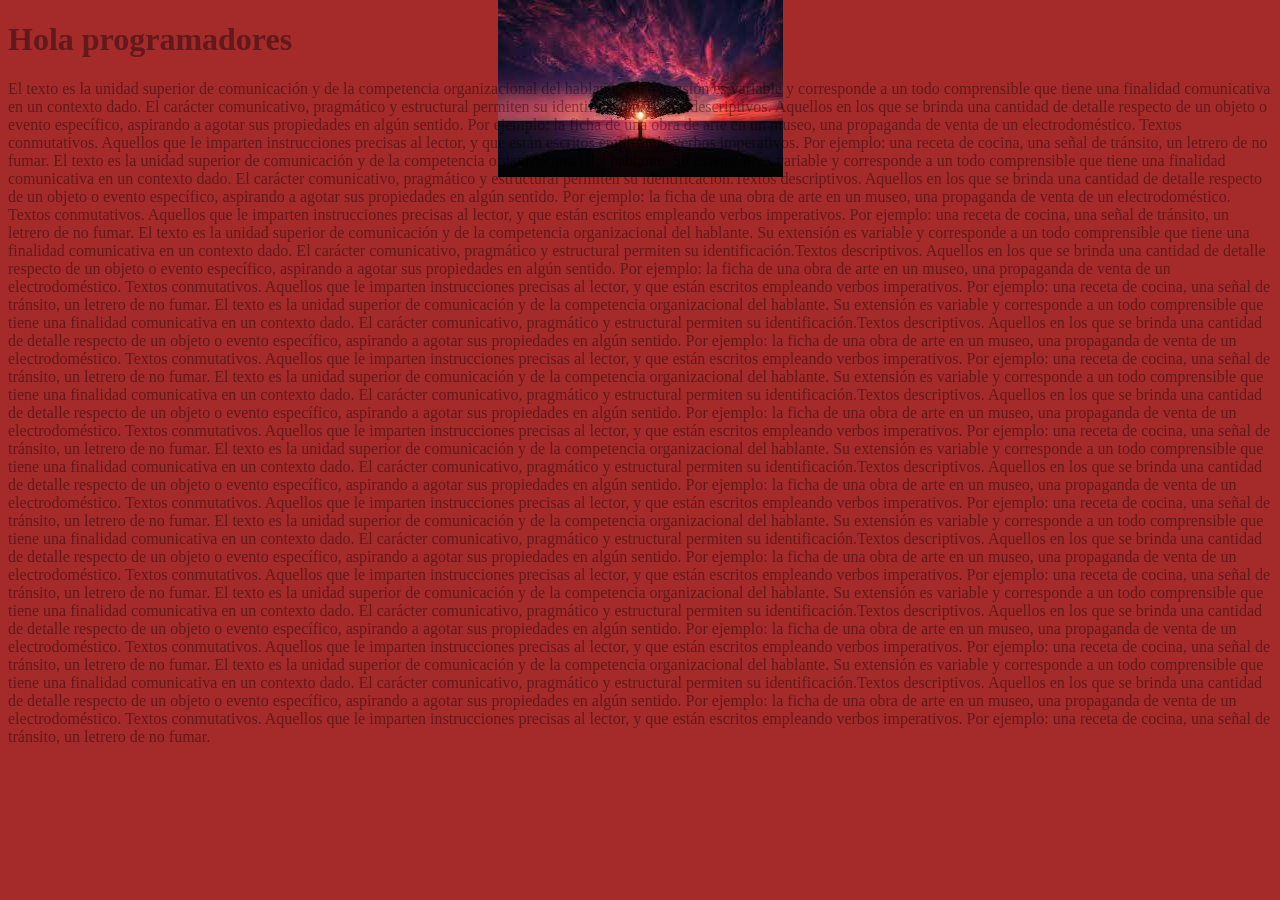
<file: background/index.html>
<!DOCTYPE html>
<html lang="en">
  <head>
    <meta charset="UTF-8" />
    <meta name="viewport" content="width=device-width, initial-scale=1.0" />
    <title>Background</title>
    <link rel="stylesheet" href="style.css" />
  </head>
  <body>
    <div>
      <h1>Hola programadores</h1>
      <p>
        El texto es la unidad superior de comunicación y de la competencia
        organizacional del hablante. Su extensión es variable y corresponde a un
        todo comprensible que tiene una finalidad comunicativa en un contexto
        dado. El carácter comunicativo, pragmático y estructural permiten su
        identificación.Textos descriptivos. Aquellos en los que se brinda una
        cantidad de detalle respecto de un objeto o evento específico, aspirando
        a agotar sus propiedades en algún sentido. Por ejemplo: la ficha de una
        obra de arte en un museo, una propaganda de venta de un
        electrodoméstico. Textos conmutativos. Aquellos que le imparten
        instrucciones precisas al lector, y que están escritos empleando verbos
        imperativos. Por ejemplo: una receta de cocina, una señal de tránsito,
        un letrero de no fumar. El texto es la unidad superior de comunicación y
        de la competencia organizacional del hablante. Su extensión es variable
        y corresponde a un todo comprensible que tiene una finalidad
        comunicativa en un contexto dado. El carácter comunicativo, pragmático y
        estructural permiten su identificación.Textos descriptivos. Aquellos en
        los que se brinda una cantidad de detalle respecto de un objeto o evento
        específico, aspirando a agotar sus propiedades en algún sentido. Por
        ejemplo: la ficha de una obra de arte en un museo, una propaganda de
        venta de un electrodoméstico. Textos conmutativos. Aquellos que le
        imparten instrucciones precisas al lector, y que están escritos
        empleando verbos imperativos. Por ejemplo: una receta de cocina, una
        señal de tránsito, un letrero de no fumar. El texto es la unidad
        superior de comunicación y de la competencia organizacional del
        hablante. Su extensión es variable y corresponde a un todo comprensible
        que tiene una finalidad comunicativa en un contexto dado. El carácter
        comunicativo, pragmático y estructural permiten su identificación.Textos
        descriptivos. Aquellos en los que se brinda una cantidad de detalle
        respecto de un objeto o evento específico, aspirando a agotar sus
        propiedades en algún sentido. Por ejemplo: la ficha de una obra de arte
        en un museo, una propaganda de venta de un electrodoméstico. Textos
        conmutativos. Aquellos que le imparten instrucciones precisas al lector,
        y que están escritos empleando verbos imperativos. Por ejemplo: una
        receta de cocina, una señal de tránsito, un letrero de no fumar. El
        texto es la unidad superior de comunicación y de la competencia
        organizacional del hablante. Su extensión es variable y corresponde a un
        todo comprensible que tiene una finalidad comunicativa en un contexto
        dado. El carácter comunicativo, pragmático y estructural permiten su
        identificación.Textos descriptivos. Aquellos en los que se brinda una
        cantidad de detalle respecto de un objeto o evento específico, aspirando
        a agotar sus propiedades en algún sentido. Por ejemplo: la ficha de una
        obra de arte en un museo, una propaganda de venta de un
        electrodoméstico. Textos conmutativos. Aquellos que le imparten
        instrucciones precisas al lector, y que están escritos empleando verbos
        imperativos. Por ejemplo: una receta de cocina, una señal de tránsito,
        un letrero de no fumar. El texto es la unidad superior de comunicación y
        de la competencia organizacional del hablante. Su extensión es variable
        y corresponde a un todo comprensible que tiene una finalidad
        comunicativa en un contexto dado. El carácter comunicativo, pragmático y
        estructural permiten su identificación.Textos descriptivos. Aquellos en
        los que se brinda una cantidad de detalle respecto de un objeto o evento
        específico, aspirando a agotar sus propiedades en algún sentido. Por
        ejemplo: la ficha de una obra de arte en un museo, una propaganda de
        venta de un electrodoméstico. Textos conmutativos. Aquellos que le
        imparten instrucciones precisas al lector, y que están escritos
        empleando verbos imperativos. Por ejemplo: una receta de cocina, una
        señal de tránsito, un letrero de no fumar. El texto es la unidad
        superior de comunicación y de la competencia organizacional del
        hablante. Su extensión es variable y corresponde a un todo comprensible
        que tiene una finalidad comunicativa en un contexto dado. El carácter
        comunicativo, pragmático y estructural permiten su identificación.Textos
        descriptivos. Aquellos en los que se brinda una cantidad de detalle
        respecto de un objeto o evento específico, aspirando a agotar sus
        propiedades en algún sentido. Por ejemplo: la ficha de una obra de arte
        en un museo, una propaganda de venta de un electrodoméstico. Textos
        conmutativos. Aquellos que le imparten instrucciones precisas al lector,
        y que están escritos empleando verbos imperativos. Por ejemplo: una
        receta de cocina, una señal de tránsito, un letrero de no fumar. El
        texto es la unidad superior de comunicación y de la competencia
        organizacional del hablante. Su extensión es variable y corresponde a un
        todo comprensible que tiene una finalidad comunicativa en un contexto
        dado. El carácter comunicativo, pragmático y estructural permiten su
        identificación.Textos descriptivos. Aquellos en los que se brinda una
        cantidad de detalle respecto de un objeto o evento específico, aspirando
        a agotar sus propiedades en algún sentido. Por ejemplo: la ficha de una
        obra de arte en un museo, una propaganda de venta de un
        electrodoméstico. Textos conmutativos. Aquellos que le imparten
        instrucciones precisas al lector, y que están escritos empleando verbos
        imperativos. Por ejemplo: una receta de cocina, una señal de tránsito,
        un letrero de no fumar. El texto es la unidad superior de comunicación y
        de la competencia organizacional del hablante. Su extensión es variable
        y corresponde a un todo comprensible que tiene una finalidad
        comunicativa en un contexto dado. El carácter comunicativo, pragmático y
        estructural permiten su identificación.Textos descriptivos. Aquellos en
        los que se brinda una cantidad de detalle respecto de un objeto o evento
        específico, aspirando a agotar sus propiedades en algún sentido. Por
        ejemplo: la ficha de una obra de arte en un museo, una propaganda de
        venta de un electrodoméstico. Textos conmutativos. Aquellos que le
        imparten instrucciones precisas al lector, y que están escritos
        empleando verbos imperativos. Por ejemplo: una receta de cocina, una
        señal de tránsito, un letrero de no fumar. El texto es la unidad
        superior de comunicación y de la competencia organizacional del
        hablante. Su extensión es variable y corresponde a un todo comprensible
        que tiene una finalidad comunicativa en un contexto dado. El carácter
        comunicativo, pragmático y estructural permiten su identificación.Textos
        descriptivos. Aquellos en los que se brinda una cantidad de detalle
        respecto de un objeto o evento específico, aspirando a agotar sus
        propiedades en algún sentido. Por ejemplo: la ficha de una obra de arte
        en un museo, una propaganda de venta de un electrodoméstico. Textos
        conmutativos. Aquellos que le imparten instrucciones precisas al lector,
        y que están escritos empleando verbos imperativos. Por ejemplo: una
        receta de cocina, una señal de tránsito, un letrero de no fumar.
      </p>
    </div>
  </body>
</html>
</file>
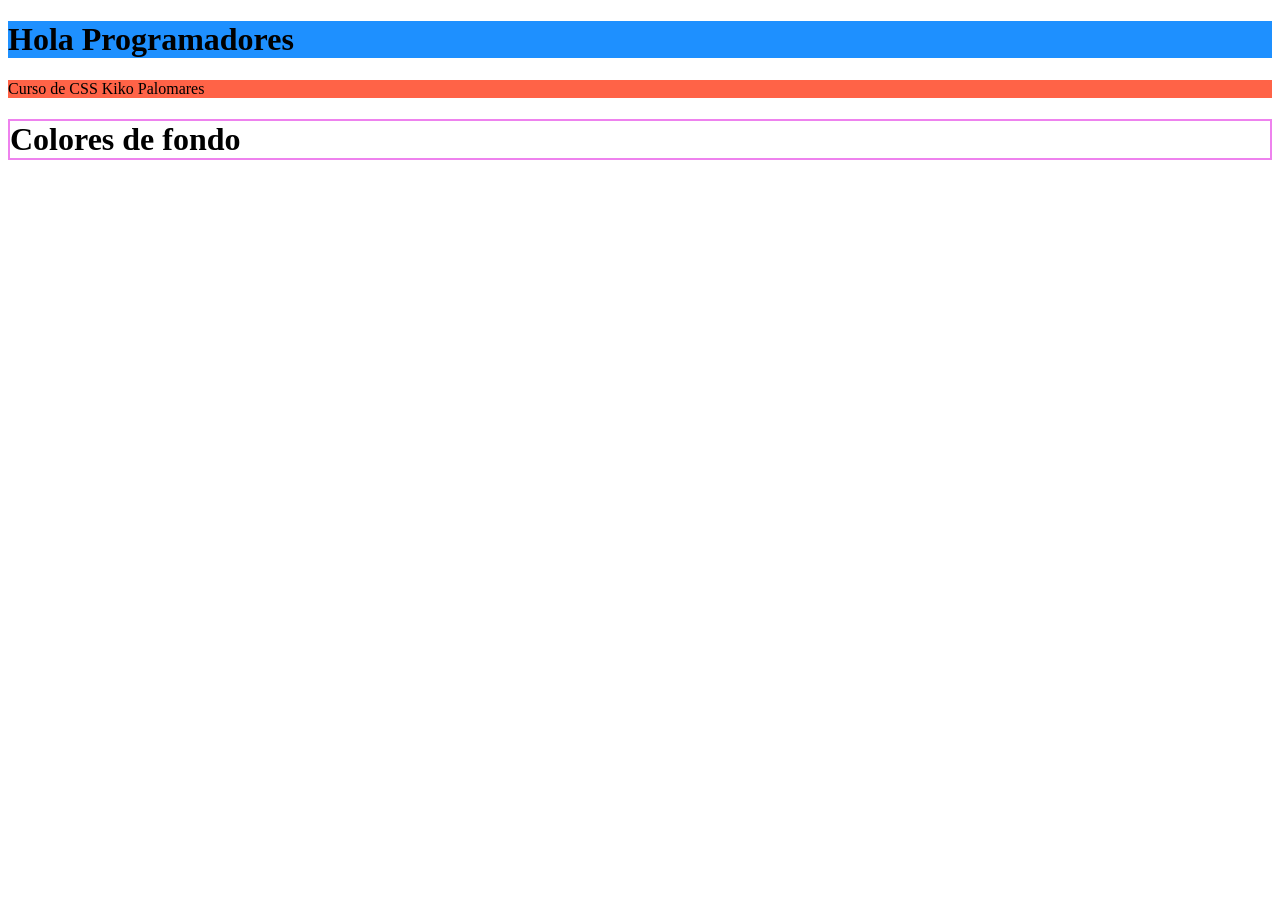
<file: colors/index.html>
<!DOCTYPE html>
<html lang="en">
  <head>
    <meta charset="UTF-8" />
    <meta name="viewport" content="width=device-width, initial-scale=1.0" />
    <title>Document</title>
  </head>
  <body>
    <h1 style="background-color: dodgerblue">Hola Programadores</h1>
    <p style="background-color: tomato">Curso de CSS Kiko Palomares</p>
    <h1 style="border: 2px solid violet">Colores de fondo</h1>
  </body>
</html>
</file>
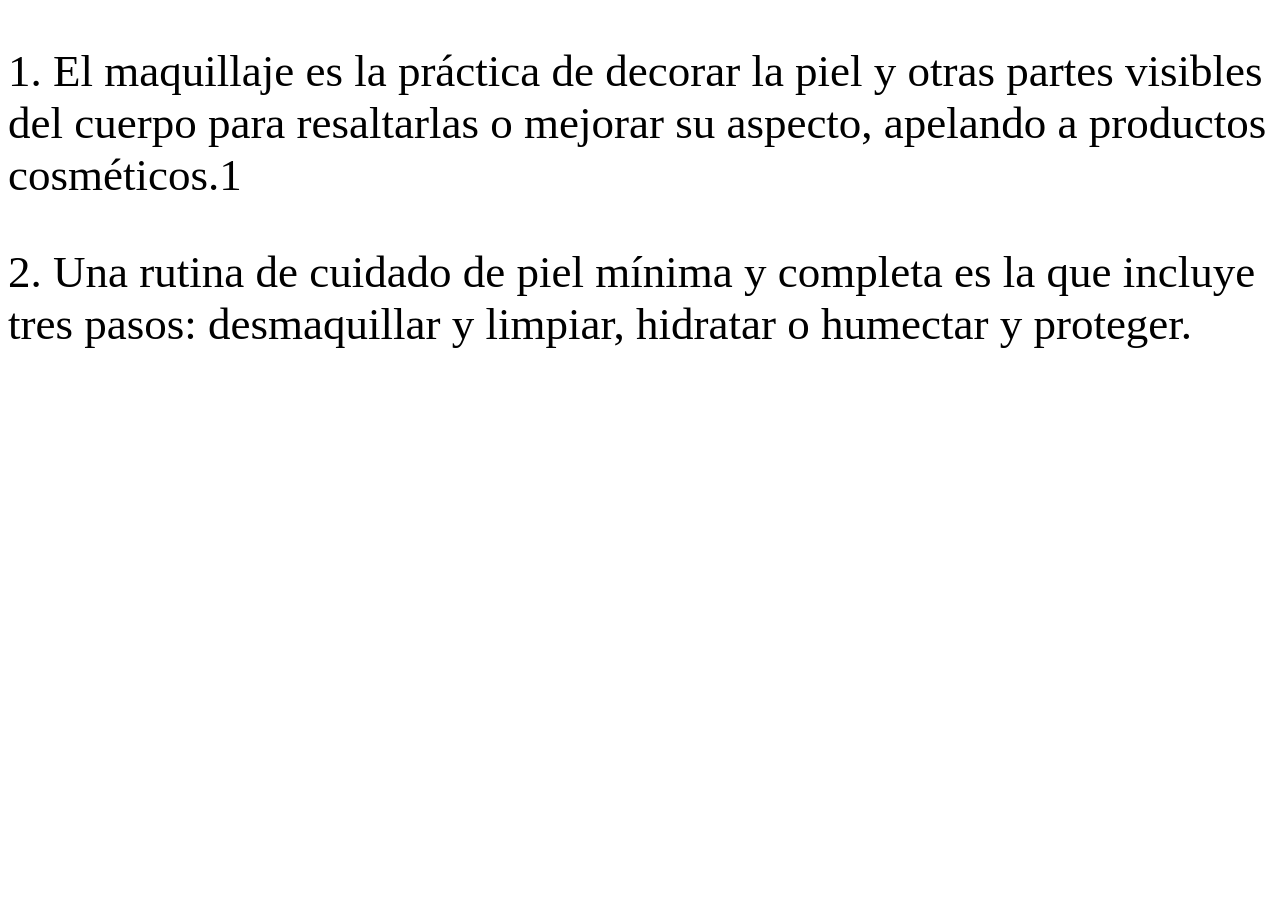
<file: selectors/Index.html>
<!DOCTYPE html>
<html lang="en">
  <head>
    <meta charset="UTF-8" />
    <meta name="viewport" content="width=device-width, initial-scale=1.0" />
    <title>Document</title>
    <link rel="stylesheet" href="style.css" />
  </head>
  <body>
    <p>
      1. El maquillaje es la práctica de decorar la piel y otras partes visibles
      del cuerpo para resaltarlas o mejorar su aspecto, apelando a productos
      cosméticos.1​
    </p>
    <p>
      2. Una rutina de cuidado de piel mínima y completa es la que incluye tres
      pasos: desmaquillar y limpiar, hidratar o humectar y proteger.
    </p>
  </body>
</html>
</file>
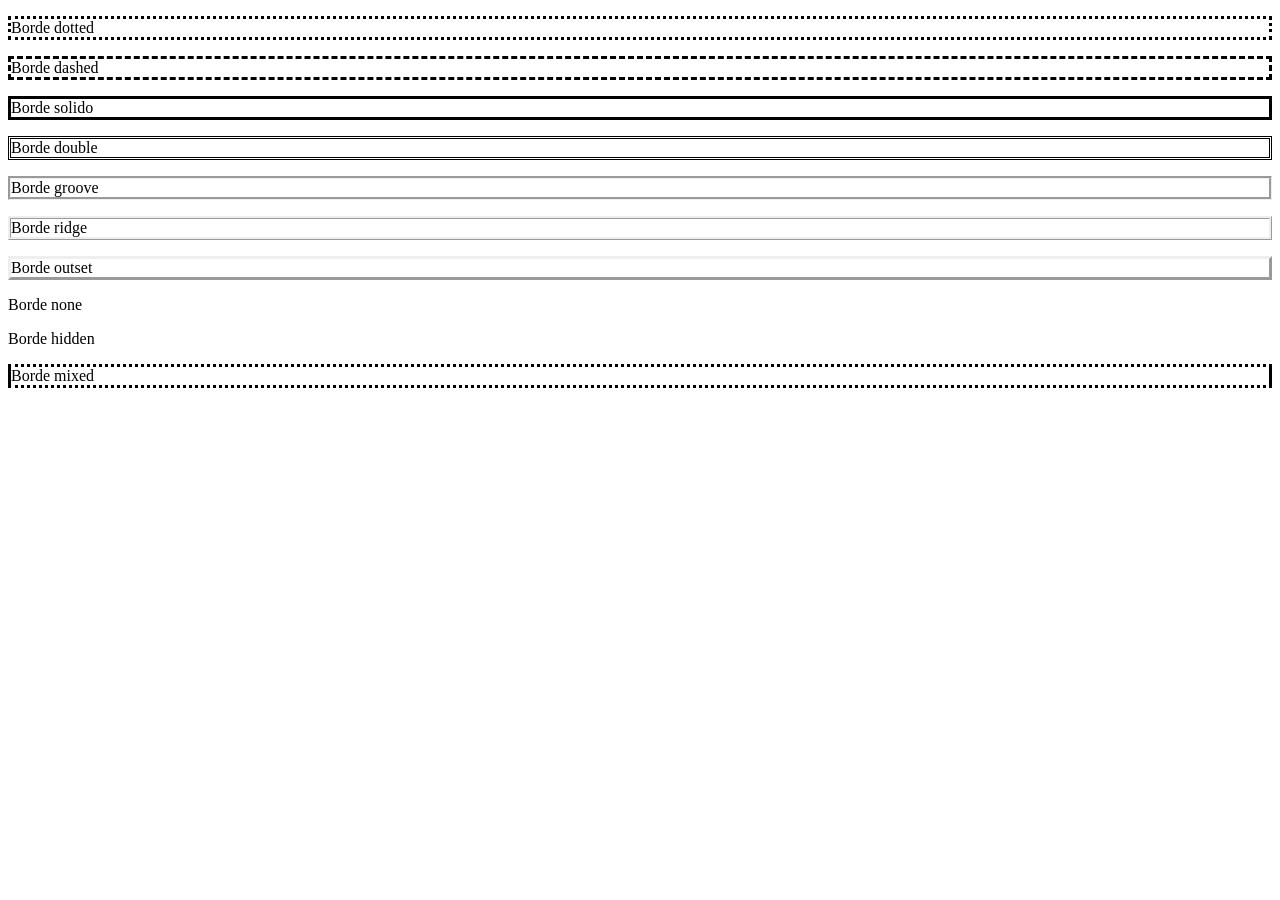
<file: background/edges/index.html>
<!DOCTYPE html>
<html lang="en">
  <head>
    <meta charset="UTF-8" />
    <meta name="viewport" content="width=device-width, initial-scale=1.0" />
    <title>Edges</title>
    <link rel="stylesheet" href="style.css" />
  </head>
  <body>
    <!--Border style-->
    <p class="dotted">Borde dotted</p>
    <p class="dashed">Borde dashed</p>
    <p class="solid">Borde solido</p>
    <p class="double">Borde double</p>
    <p class="groove">Borde groove</p>
    <p class="ridge">Borde ridge</p>
    <p class="outset">Borde outset</p>
    <p class="none">Borde none</p>
    <p class="hidden">Borde hidden</p>
    <p class="mix">Borde mixed</p>
  </body>
</html>
</file>
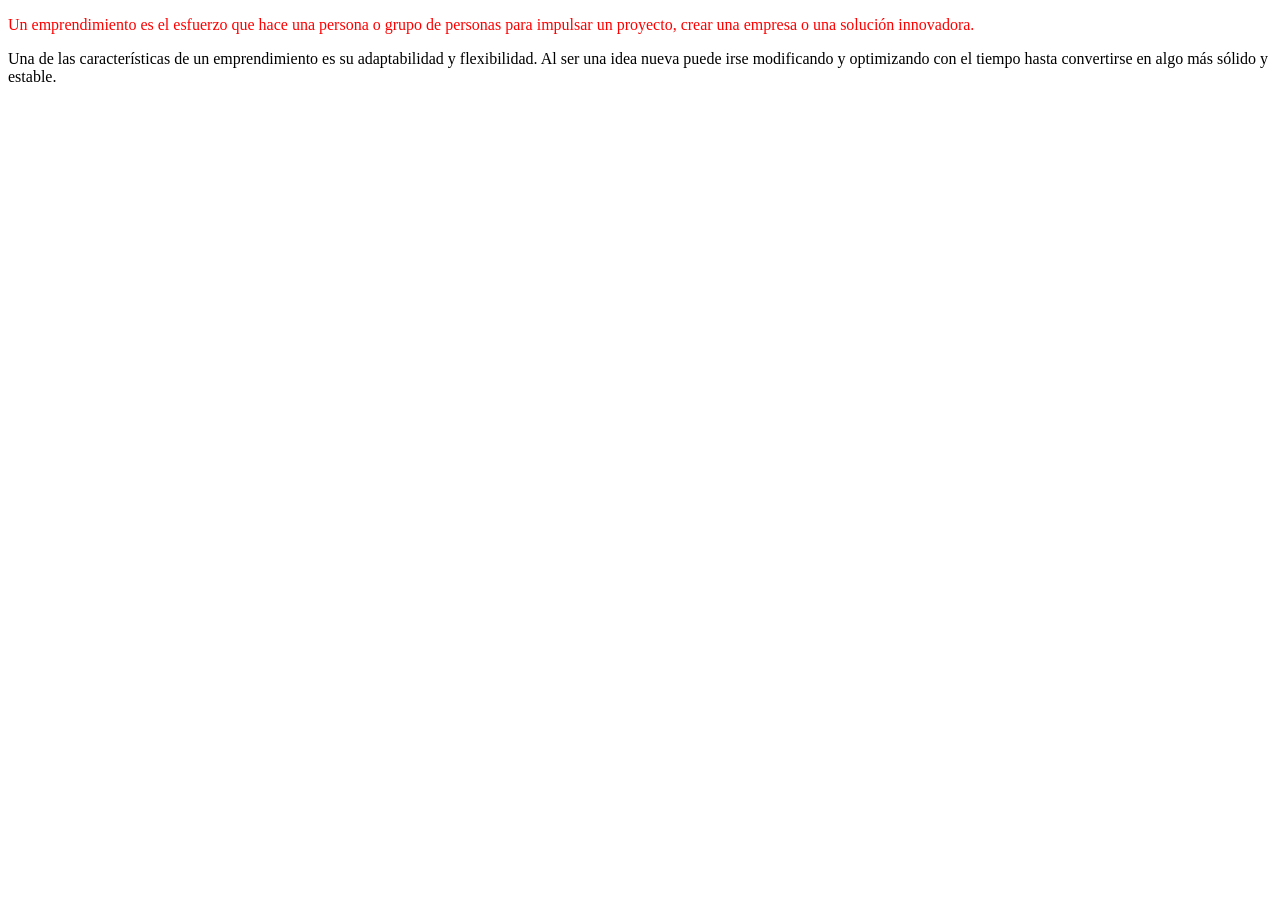
<file: selectors/index2.html>
<!DOCTYPE html>
<html lang="en">
  <head>
    <meta charset="UTF-8" />
    <meta name="viewport" content="width=device-width, initial-scale=1.0" />
    <title>Document</title>
    <link rel="stylesheet" href="style2.css" />
  </head>
  <body>
    <p id="primero">
      Un emprendimiento es el esfuerzo que hace una persona o grupo de personas
      para impulsar un proyecto, crear una empresa o una solución innovadora.
    </p>
    <p>
      Una de las características de un emprendimiento es su adaptabilidad y
      flexibilidad. Al ser una idea nueva puede irse modificando y optimizando
      con el tiempo hasta convertirse en algo más sólido y estable.
    </p>
  </body>
</html>
</file>
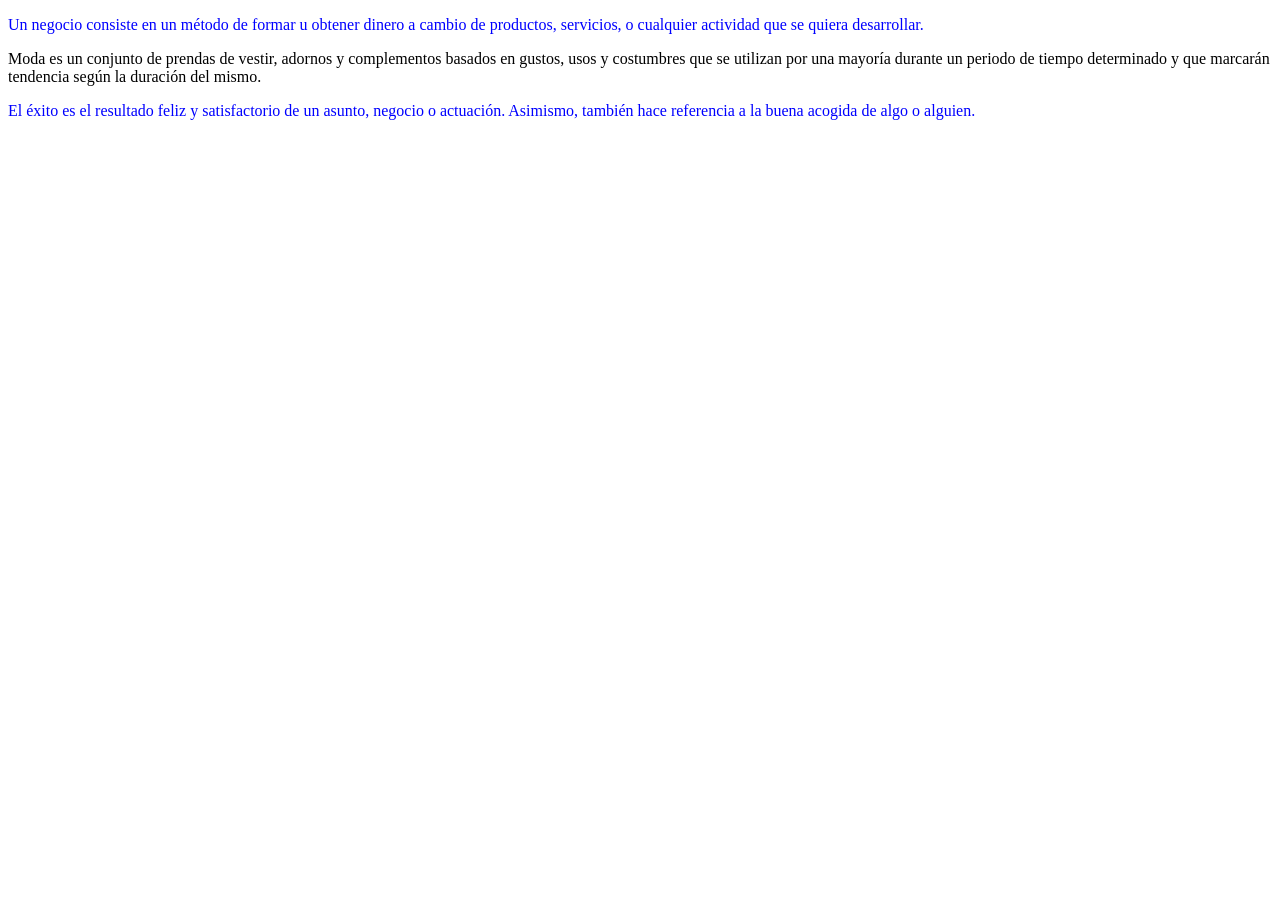
<file: selectors/index3.html>
<!DOCTYPE html>
<html lang="en">
  <head>
    <meta charset="UTF-8" />
    <meta name="viewport" content="width=device-width, initial-scale=1.0" />
    <title>Document</title>
    <link rel="stylesheet" href="style3.css" />
  </head>
  <body>
    <p class="parrafo">
      Un negocio consiste en un método de formar u obtener dinero a cambio de
      productos, servicios, o cualquier actividad que se quiera desarrollar.
    </p>
    <p>
      Moda es un conjunto de prendas de vestir, adornos y complementos basados
      en gustos, usos y costumbres que se utilizan por una mayoría durante un
      periodo de tiempo determinado y que marcarán tendencia según la duración
      del mismo.
    </p>
    <p class="parrafo">
      El éxito es el resultado feliz y satisfactorio de un asunto, negocio o
      actuación. Asimismo, también hace referencia a la buena acogida de algo o
      alguien.
    </p>
  </body>
</html>
</file>
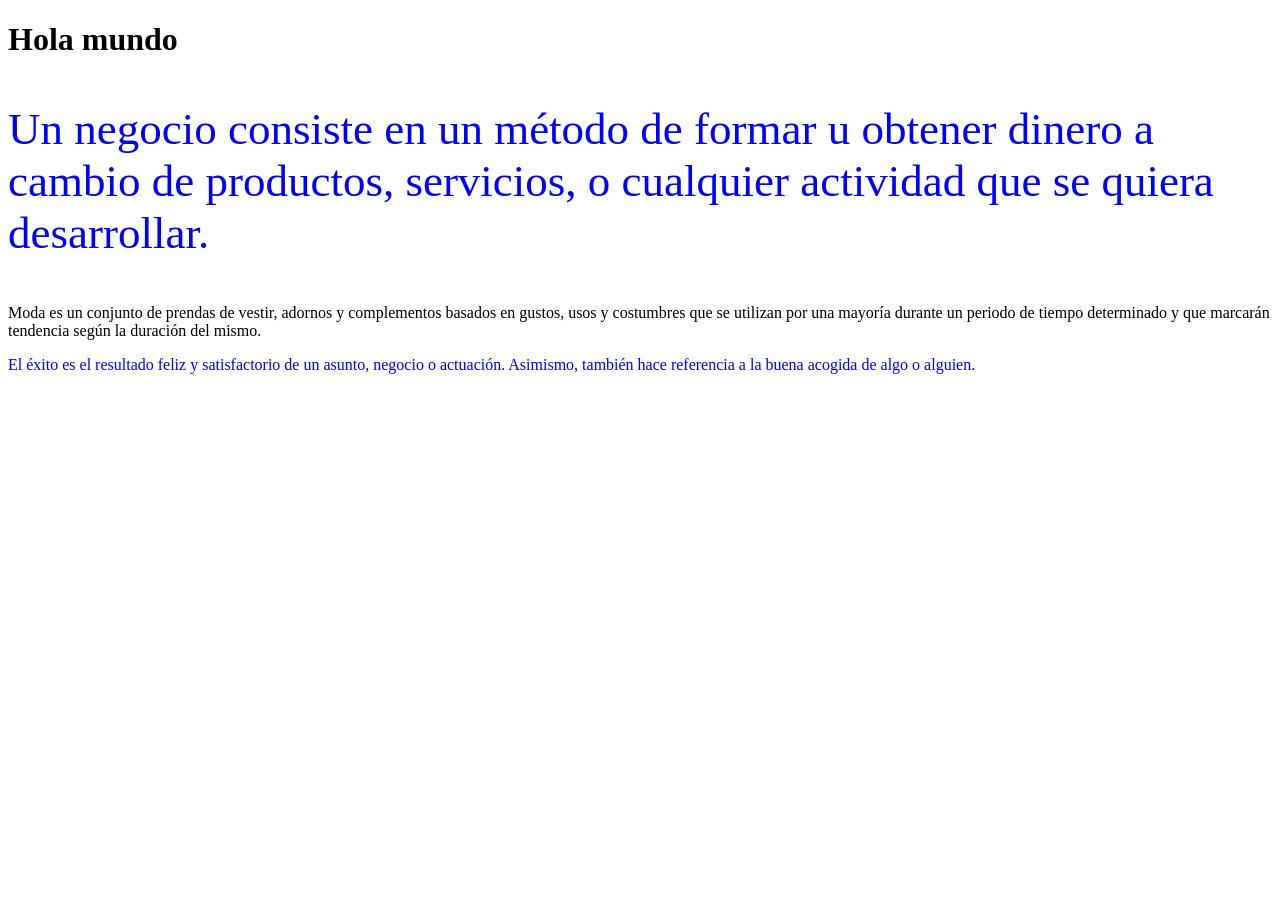
<file: selectors/index4.html>
<!DOCTYPE html>
<html lang="en">
  <head>
    <meta charset="UTF-8" />
    <meta name="viewport" content="width=device-width, initial-scale=1.0" />
    <title>Document</title>
    <link rel="stylesheet" href="style4.css" />
  </head>
  <body>
    <h1 class="parrafo">Hola mundo</h1>

    <p class="parrafo big">
      Un negocio consiste en un método de formar u obtener dinero a cambio de
      productos, servicios, o cualquier actividad que se quiera desarrollar.
    </p>
    <p>
      Moda es un conjunto de prendas de vestir, adornos y complementos basados
      en gustos, usos y costumbres que se utilizan por una mayoría durante un
      periodo de tiempo determinado y que marcarán tendencia según la duración
      del mismo.
    </p>
    <p class="parrafo">
      El éxito es el resultado feliz y satisfactorio de un asunto, negocio o
      actuación. Asimismo, también hace referencia a la buena acogida de algo o
      alguien.
    </p>
  </body>
</html>
</file>
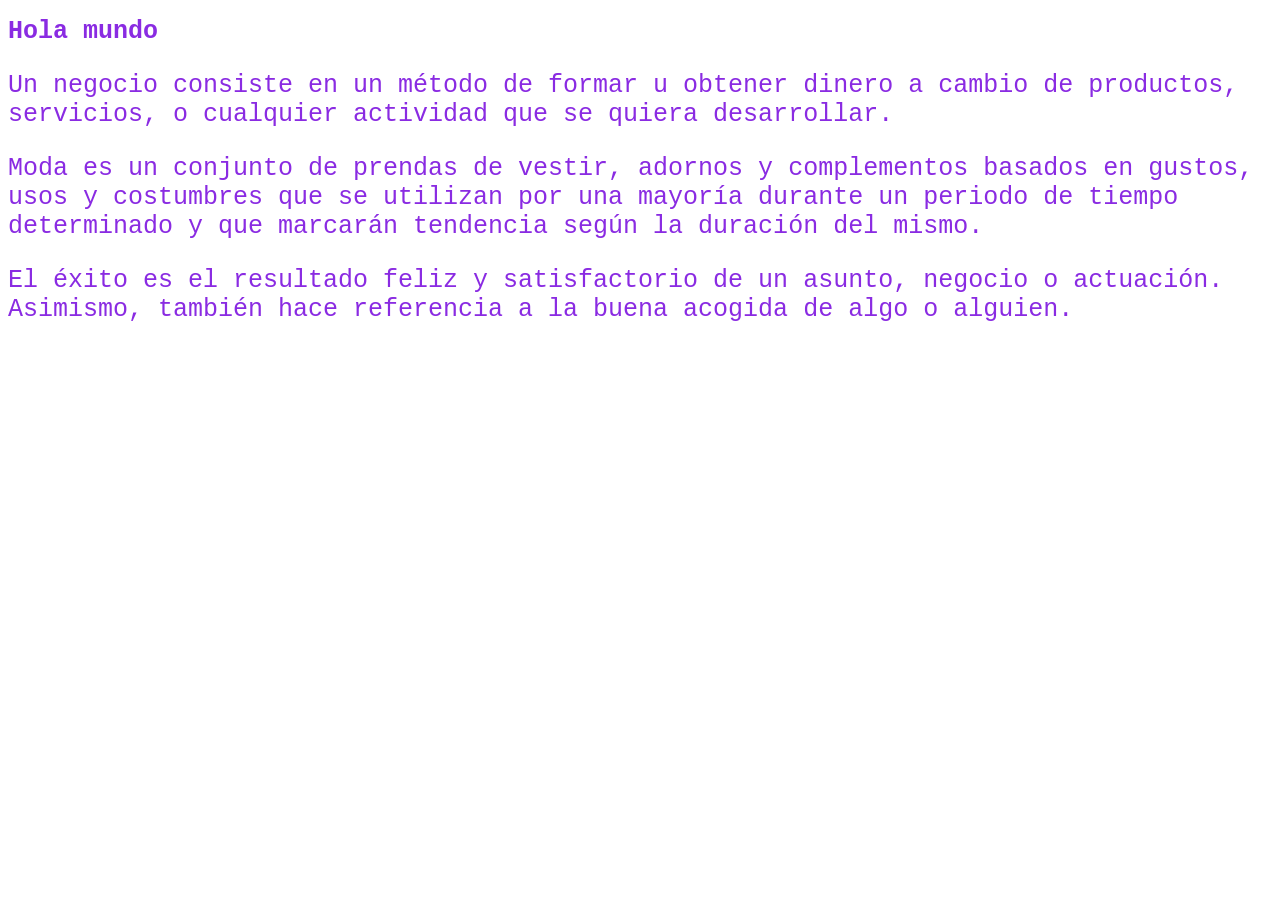
<file: selectors/index5.html>
<!DOCTYPE html>
<html lang="en">
  <head>
    <meta charset="UTF-8" />
    <meta name="viewport" content="width=device-width, initial-scale=1.0" />
    <title>Document</title>
    <link rel="stylesheet" href="style5.css" />
  </head>
  <body>
    <h1 class="parrafo">Hola mundo</h1>

    <p class="parrafo big">
      Un negocio consiste en un método de formar u obtener dinero a cambio de
      productos, servicios, o cualquier actividad que se quiera desarrollar.
    </p>
    <p>
      Moda es un conjunto de prendas de vestir, adornos y complementos basados
      en gustos, usos y costumbres que se utilizan por una mayoría durante un
      periodo de tiempo determinado y que marcarán tendencia según la duración
      del mismo.
    </p>
    <p class="parrafo">
      El éxito es el resultado feliz y satisfactorio de un asunto, negocio o
      actuación. Asimismo, también hace referencia a la buena acogida de algo o
      alguien.
    </p>
  </body>
</html>
</file>
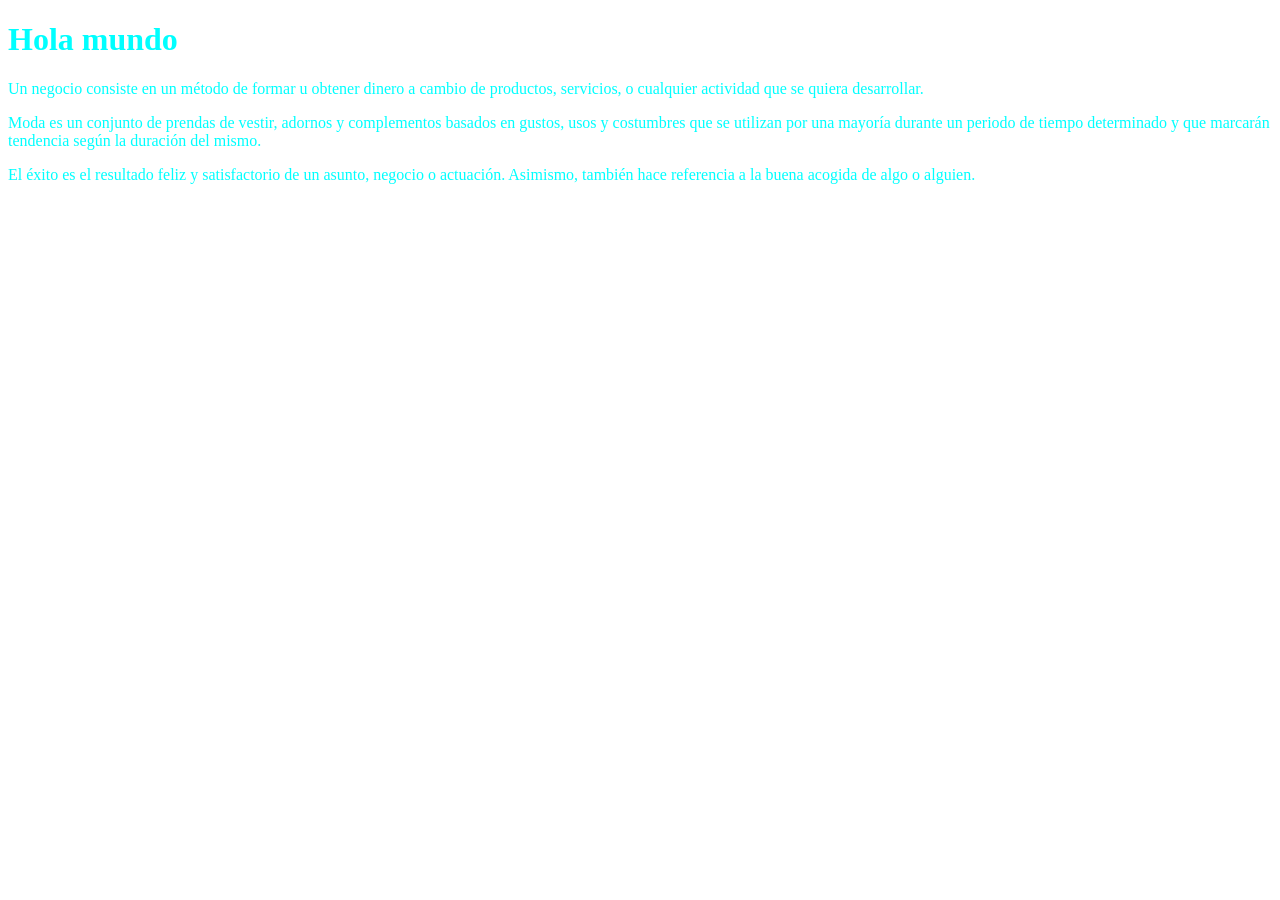
<file: selectors/index6.html>
<!DOCTYPE html>
<html lang="en">
  <head>
    <meta charset="UTF-8" />
    <meta name="viewport" content="width=device-width, initial-scale=1.0" />
    <title>Document</title>
    <link rel="stylesheet" href="style6.css" />
  </head>
  <body>
    <h1 class="parrafo">Hola mundo</h1>

    <p class="parrafo big">
      Un negocio consiste en un método de formar u obtener dinero a cambio de
      productos, servicios, o cualquier actividad que se quiera desarrollar.
    </p>
    <p>
      Moda es un conjunto de prendas de vestir, adornos y complementos basados
      en gustos, usos y costumbres que se utilizan por una mayoría durante un
      periodo de tiempo determinado y que marcarán tendencia según la duración
      del mismo.
    </p>
    <p class="parrafo">
      El éxito es el resultado feliz y satisfactorio de un asunto, negocio o
      actuación. Asimismo, también hace referencia a la buena acogida de algo o
      alguien.
    </p>
  </body>
</html>
</file>
<file: background/style.css>
body {
  background-color: brown;
  background-image: url("img/img2.jpg");
  opacity: 0.4;
  background-repeat: no-repeat;
  background-position: center top;
  background-attachment: fixed;
}
</file>
<file: selectors/style.css>
p {
  font-size: 45px;
}
</file>
<file: background/edges/style.css>
/*Border style*/
.dotted {
  border-style: dotted;
}
.dashed {
  border-style: dashed;
}
.solid {
  border-style: solid;
}
.double {
  border-style: double;
}
.groove {
  border-style: groove;
}
.ridge {
  border-style: ridge;
}
.outset {
  border-style: outset;
}
.none {
  border-style: none;
}
.hidden {
  border-style: hidden;
}
.mix {
  border-style: dotted solid;
}
</file>
<file: selectors/style2.css>
#primero {
  color: red;
}
</file>
<file: selectors/style3.css>
.parrafo {
  color: blue;
}
</file>
<file: selectors/style4.css>
p.parrafo {
  color: blue;
}
.big {
  font-size: 45px;
}
</file>
<file: selectors/style5.css>
* {
  color: blueviolet;
  font-family: "Courier New", Courier, monospace;
  font-size: 25px;
}
</file>
<file: selectors/style6.css>
h1,
p {
  color: aqua;
}
</file>
